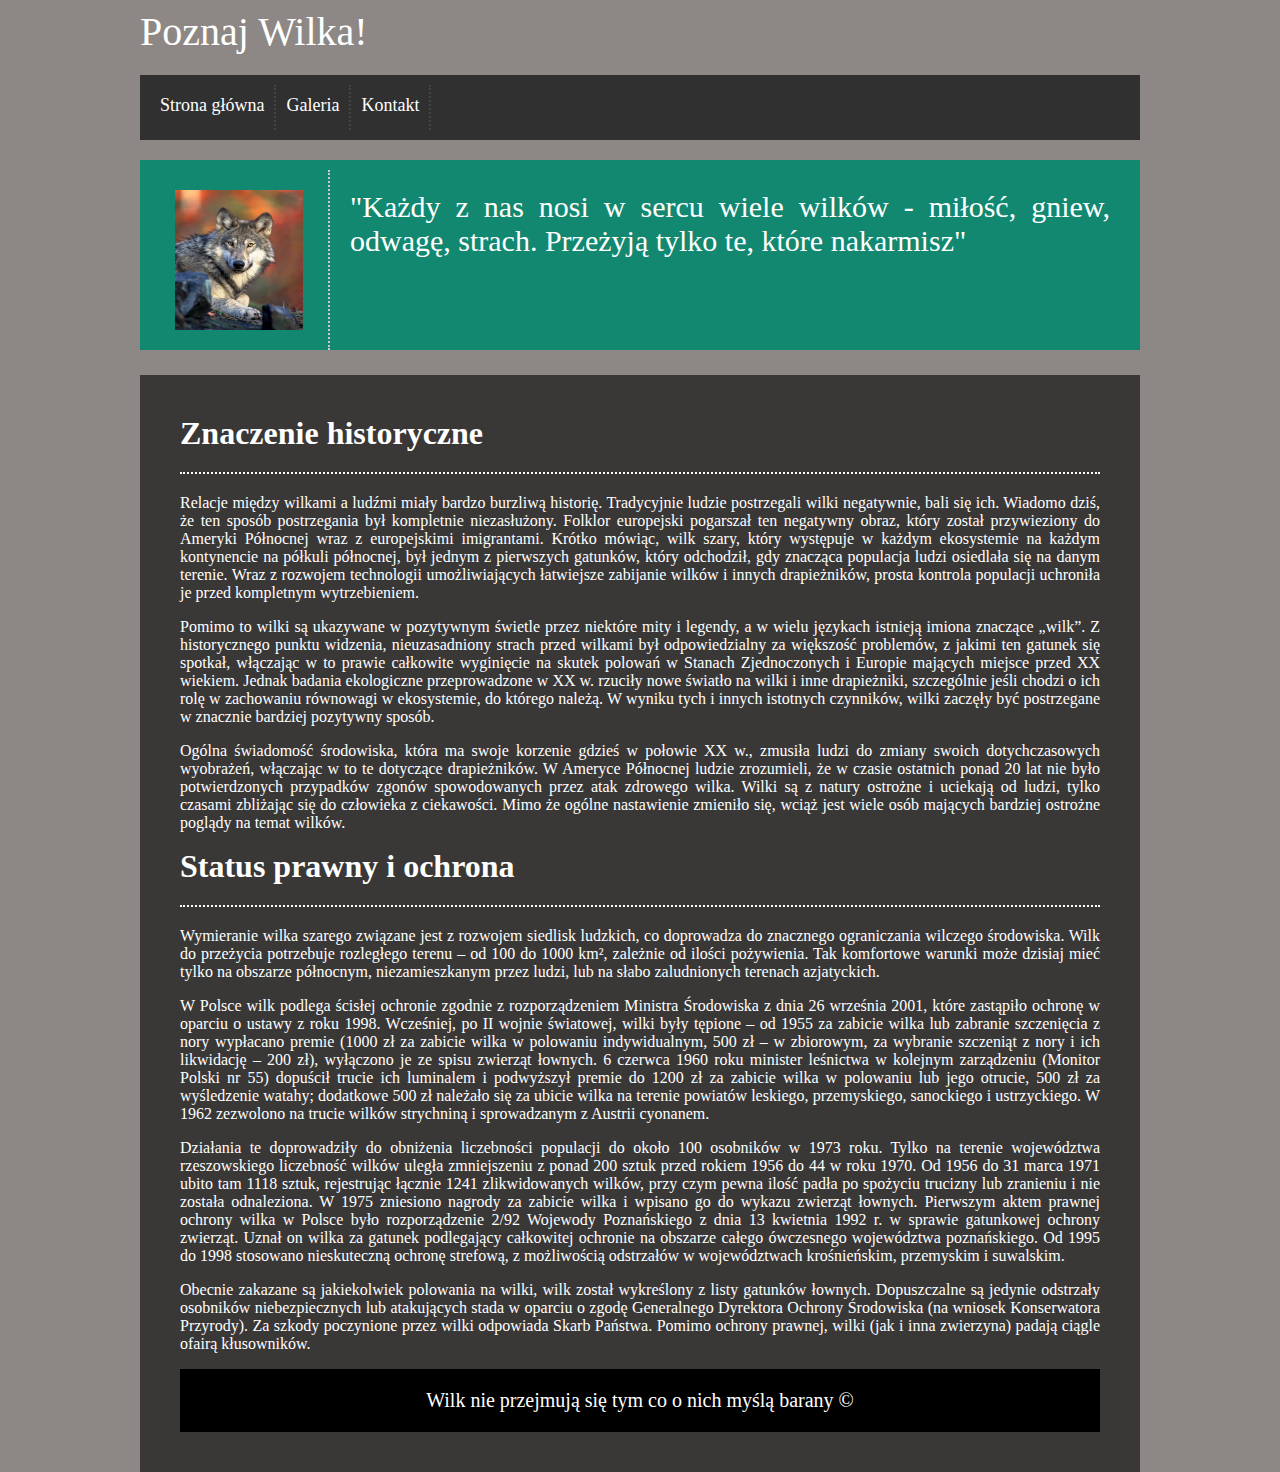
<file: index.html>
<html>

    <head>
        <meta charset="utf-8">
        <meta http-equiv="X-UA-Compatible" content="IE=edge">
        <title>WILKI</title>
        <link rel="stylesheet" href="style.css">
    </head>
    <body>
    <div id="container">
        <div id="quote">
            Poznaj Wilka!
        </div>
        <div id="menu">
            <div class="option">Strona główna</div>
            <div class="option"><a href="galeria.html">Galeria</a></div>
            <div class="option"><a href="kontakt.html">Kontakt</a></div>
        <div style="clear:both"></div>
        </div>
        <div id="topbar">
        
                <div id="topbarL">
                    <img width="128px" height="140px" src="foto/wilk.jpg"/>
                </div>
                <div id="topbarR">
                    "Każdy z nas nosi w sercu wiele wilków - miłość, gniew, odwagę, strach. Przeżyją tylko te, które nakarmisz"
                </div>
            <div style="clear:both"></div>
        </div>
        <div id="content">
           
            <span class="bigtitle">Znaczenie historyczne</span>
            <div class="dottedline"></div>
                <div class="teks">
                    <p>Relacje między wilkami a ludźmi miały bardzo burzliwą historię. Tradycyjnie ludzie postrzegali wilki negatywnie, bali się ich. Wiadomo dziś, że ten sposób postrzegania był kompletnie niezasłużony. Folklor europejski pogarszał ten negatywny obraz, który został przywieziony do Ameryki Północnej wraz z europejskimi imigrantami. Krótko mówiąc, wilk szary, który występuje w każdym ekosystemie na każdym kontynencie na półkuli północnej, był jednym z pierwszych gatunków, który odchodził, gdy znacząca populacja ludzi osiedlała się na danym terenie. Wraz z rozwojem technologii umożliwiających łatwiejsze zabijanie wilków i innych drapieżników, prosta kontrola populacji uchroniła je przed kompletnym wytrzebieniem.</p>
                    
                    <p>Pomimo to wilki są ukazywane w pozytywnym świetle przez niektóre mity i legendy, a w wielu językach istnieją imiona znaczące „wilk”.
                        Z historycznego punktu widzenia, nieuzasadniony strach przed wilkami był odpowiedzialny za większość problemów, z jakimi ten gatunek się spotkał, włączając w to prawie całkowite wyginięcie na skutek polowań w Stanach Zjednoczonych i Europie mających miejsce przed XX wiekiem. Jednak badania ekologiczne przeprowadzone w XX w. rzuciły nowe światło na wilki i inne drapieżniki, szczególnie jeśli chodzi o ich rolę w zachowaniu równowagi w ekosystemie, do którego należą. W wyniku tych i innych istotnych czynników, wilki zaczęły być postrzegane w znacznie bardziej pozytywny sposób.</p>
           
                    <p>Ogólna świadomość środowiska, która ma swoje korzenie gdzieś w połowie XX w., zmusiła ludzi do zmiany swoich dotychczasowych wyobrażeń, włączając w to te dotyczące drapieżników. W Ameryce Północnej ludzie zrozumieli, że w czasie ostatnich ponad 20 lat nie było potwierdzonych przypadków zgonów spowodowanych przez atak zdrowego wilka. Wilki są z natury ostrożne i uciekają od ludzi, tylko czasami zbliżając się do człowieka z ciekawości. Mimo że ogólne nastawienie zmieniło się, wciąż jest wiele osób mających bardziej ostrożne poglądy na temat wilków.</p>
                </div>
            
            <span class="bigtitle">Status prawny i ochrona</span>
            <div class="dottedline"></div>
                
                <div class="tekst">
                    <p>Wymieranie wilka szarego związane jest z rozwojem siedlisk ludzkich, co doprowadza do znacznego ograniczania wilczego środowiska. Wilk do przeżycia potrzebuje rozległego terenu – od 100 do 1000 km²,   zależnie od ilości pożywienia. Tak komfortowe warunki może dzisiaj mieć tylko na obszarze północnym, niezamieszkanym przez ludzi, lub na słabo zaludnionych terenach azjatyckich.</p>

                    <p>W Polsce wilk podlega ścisłej ochronie zgodnie z rozporządzeniem Ministra Środowiska z dnia 26 września 2001, które zastąpiło ochronę w oparciu o ustawy z roku 1998. Wcześniej, po II wojnie światowej, wilki były tępione – od 1955 za zabicie wilka lub zabranie szczenięcia z nory wypłacano premie (1000 zł za zabicie wilka w polowaniu indywidualnym, 500 zł – w zbiorowym, za wybranie szczeniąt z nory i ich likwidację – 200 zł), wyłączono je ze spisu zwierząt łownych. 6 czerwca 1960 roku minister leśnictwa w kolejnym zarządzeniu (Monitor Polski nr 55) dopuścił trucie ich luminalem i podwyższył premie do 1200 zł za zabicie wilka w polowaniu lub jego otrucie, 500 zł za wyśledzenie watahy; dodatkowe 500 zł należało się za ubicie wilka na terenie powiatów leskiego, przemyskiego, sanockiego i ustrzyckiego. W 1962 zezwolono na trucie wilków strychniną i sprowadzanym z Austrii cyonanem.</p> 
                
                    <p>Działania te doprowadziły do obniżenia liczebności populacji do około 100 osobników w 1973 roku. Tylko na terenie województwa rzeszowskiego liczebność wilków uległa zmniejszeniu z ponad 200 sztuk przed rokiem 1956 do 44 w roku 1970. Od 1956 do 31 marca 1971 ubito tam 1118 sztuk, rejestrując łącznie 1241 zlikwidowanych wilków, przy czym pewna ilość padła po spożyciu trucizny lub zranieniu i nie została odnaleziona. W 1975 zniesiono nagrody za zabicie wilka i wpisano go do wykazu zwierząt łownych. Pierwszym aktem prawnej ochrony wilka w Polsce było rozporządzenie 2/92 Wojewody Poznańskiego z dnia 13 kwietnia 1992 r. w sprawie gatunkowej ochrony zwierząt. Uznał on wilka za gatunek podlegający całkowitej ochronie na obszarze całego ówczesnego województwa poznańskiego. Od 1995 do 1998 stosowano nieskuteczną ochronę strefową, z możliwością odstrzałów w województwach krośnieńskim, przemyskim i suwalskim.</p>
                
                    <p>Obecnie zakazane są jakiekolwiek polowania na wilki, wilk został wykreślony z listy gatunków łownych. Dopuszczalne są jedynie odstrzały osobników niebezpiecznych lub atakujących stada w oparciu o zgodę Generalnego Dyrektora Ochrony Środowiska (na wniosek Konserwatora Przyrody). Za szkody poczynione przez wilki odpowiada Skarb Państwa. Pomimo ochrony prawnej, wilki (jak i inna zwierzyna) padają ciągle ofairą kłusowników.</p>
                </div>
                <div id="footer">Wilk nie przejmują się tym co o nich myślą barany &copy;</div>
        </div>
    </body>
</html>
</file>
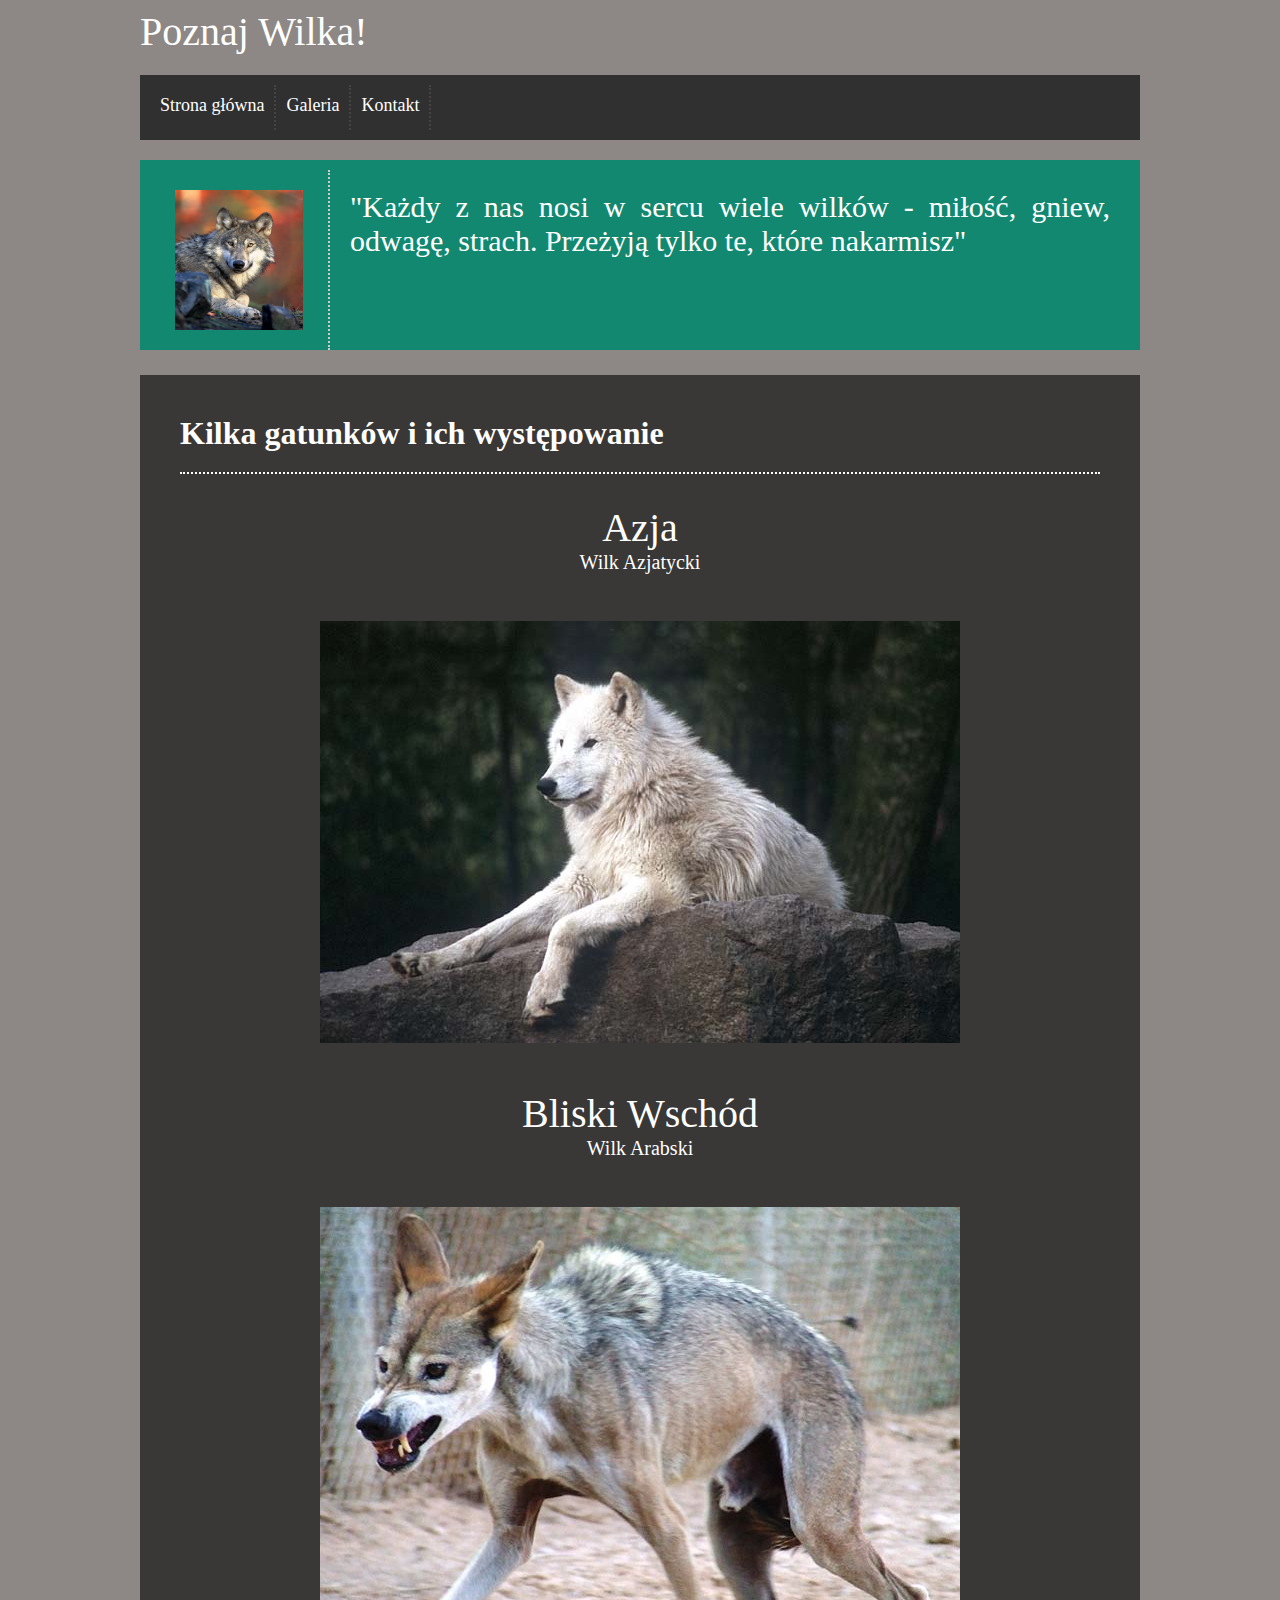
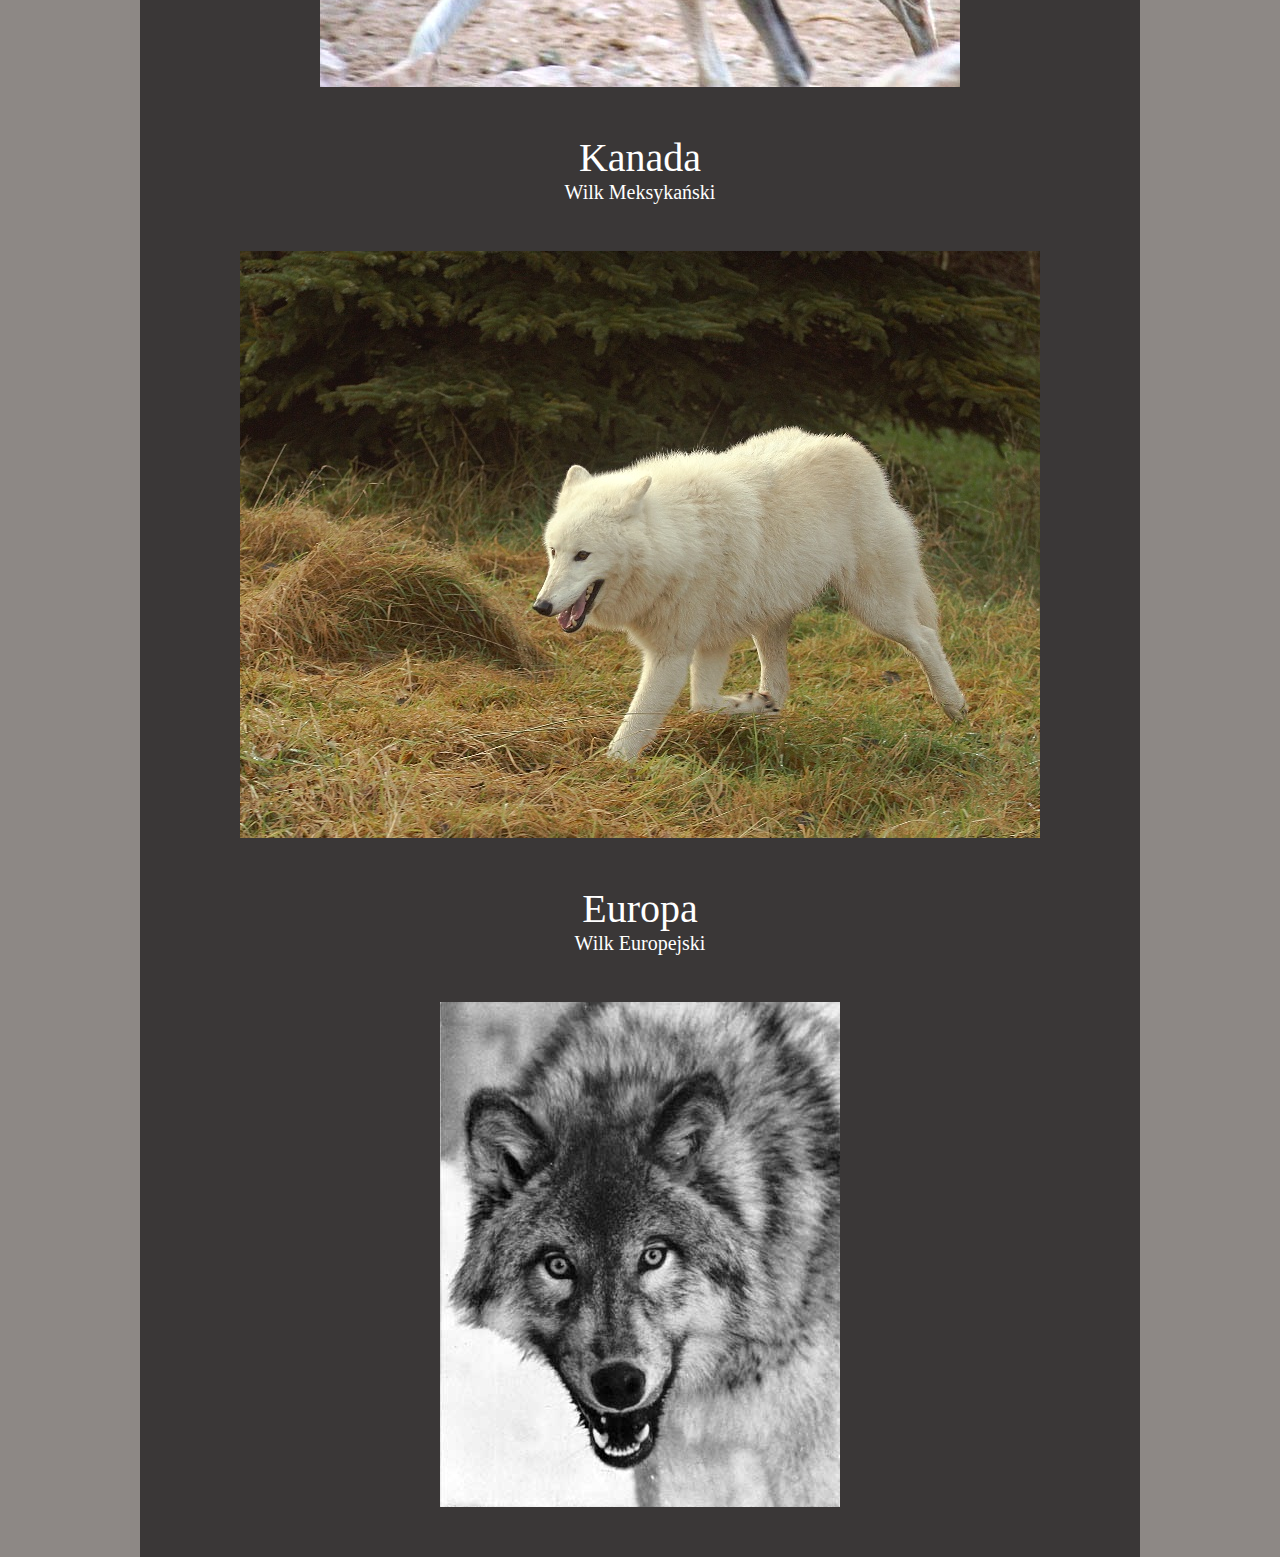
<file: galeria.html>
<html>

    <head>
        <meta charset="utf-8">
        <meta http-equiv="X-UA-Compatible" content="IE=edge">
        <title>WILKI</title>
        <link rel="stylesheet" href="style.css">
    </head>
    <body>
    <div id="container">
        <div id="quote">
            Poznaj Wilka!
        </div>
        <div id="menu">
            <div class="option"><a href="index.html">Strona główna</a></div>
            <div class="option">Galeria</a></div>
            <div class="option"><a href="kontakt.html">Kontakt</a></div>
        <div style="clear:both"></div>
        </div>
        <div id="topbar">
        
                <div id="topbarL">
                    <img width="128px" height="140px" src="foto/wilk.jpg"/>
                </div>
                <div id="topbarR">
                    "Każdy z nas nosi w sercu wiele wilków - miłość, gniew, odwagę, strach. Przeżyją tylko te, które nakarmisz"
                </div>
            <div style="clear:both"></div>
        </div>
        <div id="content">
           
            <span class="bigtitle">Kilka gatunków i ich występowanie</span>
            <div class="dottedline"></div>
            <div id="galeria">
            Azja
            <div class="gatunek">Wilk Azjatycki</div>
            <br>
            <img src="foto/syberyjski.jpg"/>
            <br>
            Bliski Wschód
            <div class="gatunek">Wilk Arabski</div>
            <br>
            <img src="foto/bliski.jpg"/>
            <br>
            Kanada
            <div class="gatunek">Wilk Meksykański</div>
            <br>
            <img src="foto/meksykanski.jpg"/> 
            <br>
            Europa
            <div class="gatunek">Wilk Europejski</div>
            <br>
            <img src="foto/europa.jpg"/>
            
            
            </div>
            
           
        </div>
    </body>
</html>
</file>
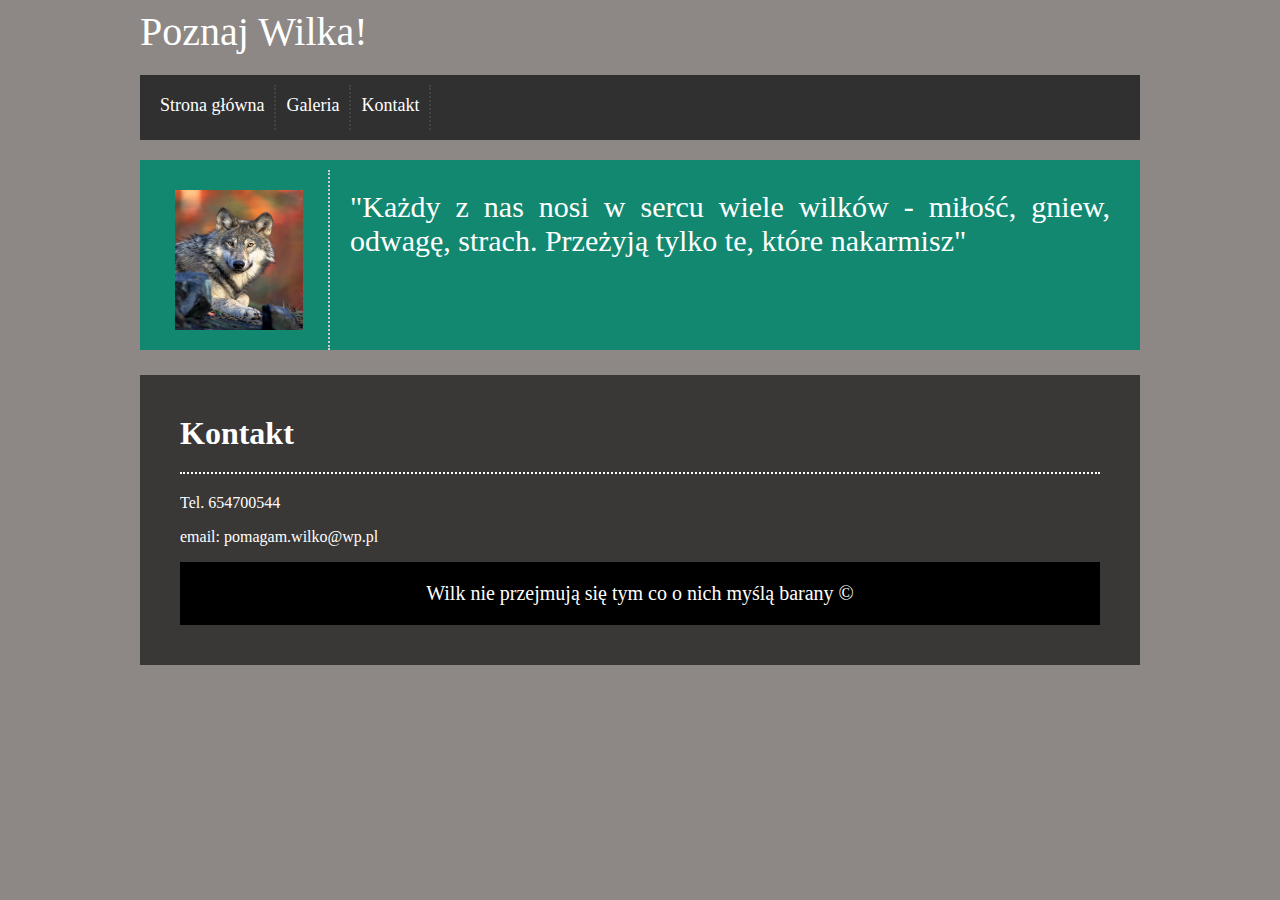
<file: kontakt.html>
<html>

    <head>
        <meta charset="utf-8">
        <meta http-equiv="X-UA-Compatible" content="IE=edge">
        <title>WILKI</title>
        <link rel="stylesheet" href="style.css">
    </head>
    <body>
    <div id="container">
        <div id="quote">
            Poznaj Wilka!
        </div>
        <div id="menu">
            <div class="option"><a href="index.html">Strona główna</a></div>
            <div class="option"><a href="galeria.html">Galeria</a></div>
            <div class="option">Kontakt</div>
        <div style="clear:both"></div>
        </div>
        <div id="topbar">
        
                <div id="topbarL">
                    <img width="128px" height="140px" src="foto/wilk.jpg"/>
                </div>
                <div id="topbarR">
                    "Każdy z nas nosi w sercu wiele wilków - miłość, gniew, odwagę, strach. Przeżyją tylko te, które nakarmisz"
                </div>
            <div style="clear:both"></div>
        </div>
        <div id="content">
           
            <span class="bigtitle">Kontakt</span>
            <div class="dottedline"></div>
                <div class="teks">
                    <p>Tel. 654700544</p>
                    <p>email: pomagam.wilko@wp.pl</p>
                   
            </div>
            
                <div id="footer">Wilk nie przejmują się tym co o nich myślą barany &copy;</div>
        </div>
    </body>
</html>
</file>
<file: style.css>
body
{
    
    background-color: #8D8885;
    font-family: Verdana;
    color: white;
    
}

#container
{
    
    width: 1000px;
    margin-left: auto;
    margin-right: auto;
    
}

#quote
{
    font-size: 40px;
    color:white;
}
#menu
{
    
    background-color: #303030;
    margin-top: 20px;
    color: #ffffff;
    padding: 10px;
}

.option
{
    float: left;
    min-width: 50px;
    height: 25px;
    font-size: 18px;
    padding: 10px;
    border-right: 2px dotted #444444;
}

.option:hover
{
    background-color: #000000;
    cursor: pointer;
    opacity: 0.8;
}

#topbar
{
    background-color: #128870;
    color: white;
    padding: 10px;
    margin-top: 20px;
    margin-bottom: 25px;
    height: 170px;
}

#topbarL
{
    float: left;
    padding: 20px;
    width: 138px;
    text-align: center;
    border-right: 2px dotted #cccccc;
}

.bigtitle
{
    font-size: 32px;
    font-weight: 900;
}

#topbarR
{
    float: left;  
    padding: 20px;
    width: 760px;
    font-size: 30px;
    text-align: justify;
}

.sidebarL
{
    float: left;
    padding: 20px;
    width: 138px;
    text-align: center;
}

.sidebarR
{
    float: left;  
    padding: 20px;
    width: 760px;
    font-size: 30px;
    text-align: justify;
}

#content
{
    
    min-width: 920px;
    float: left;
    padding: 40px;
    background-color: #3A3737;
    text-align: justify;
    
}

#footer
{
    
    clear: both; 
    background-color: #000000;
    color: white;
    text-align: center;
    padding: 20px;
    font-size: 20px;
    
}

.dottedline
{
    height: 5px;
    margin-top: 15px;
    margin-bottom: 20px;
    border-bottom: 2px dotted #ffffff;
}

.text
{
    font-size: 15px;
}

a
{
    text-decoration: none;
}

a:link
{
    color: white;
}

a:visited
{
    color: white;
}
a:active
{
    color: white;
}

img
{
    display:block;
    margin-left: auto;
    margin-right: auto;
}

#galeria
{
    font-size: 40px;
    padding: 10px;
    text-align: center;
}

.gatunek
{
    font-size:20px;
    
}
</file>
